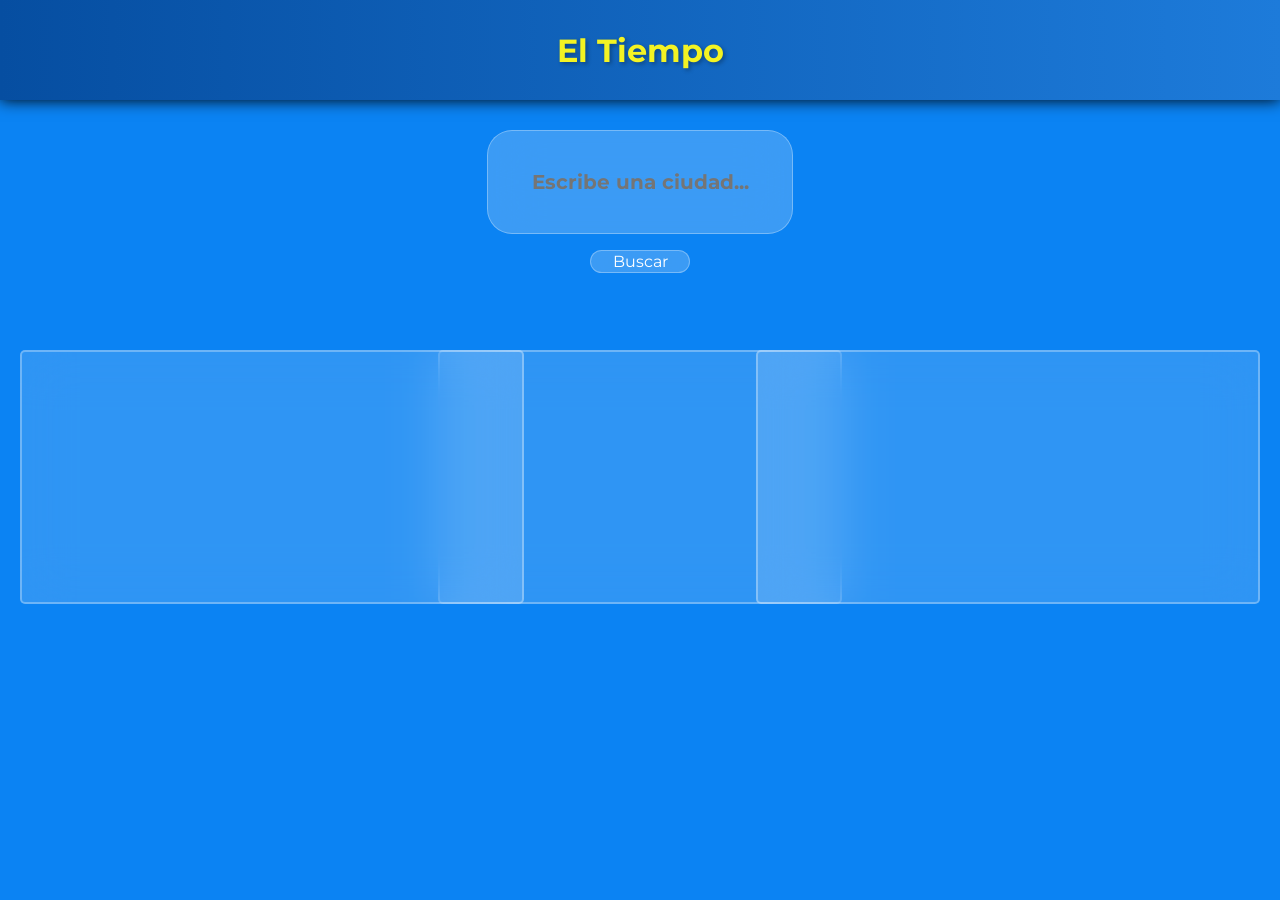
<file: Index.html>
<!DOCTYPE html>
<html lang="es">
<head>
    <title>El Tiempo</title>
    <meta charset="UTF-8">
    <meta name="viewport" content="width=device-width, initial-scale=1.0">
    <link rel="stylesheet" type="text/css" href="El_tiempo.css">
    <link href="https://fonts.googleapis.com/css2?family=Montserrat:wght@300;500;700&display=swap" rel="stylesheet">
</head>
<body>
    <div id="sup">
        <h1>El Tiempo</h1>
    </div>

    <div id="cuerpo">
        <input id="buscador" type="text" placeholder="Escribe una ciudad...">
        
        <input id="buscar" type="button" value="Buscar" onclick="buscarCiudad();">

        <div id="respuesta">
        </div>


        <div id="prediccion">
        </div>

        <div id="otrosDatos">
        </div>
    </div>
    <script src="el_tiempo.js"></script>
</body>
</html>
</file>
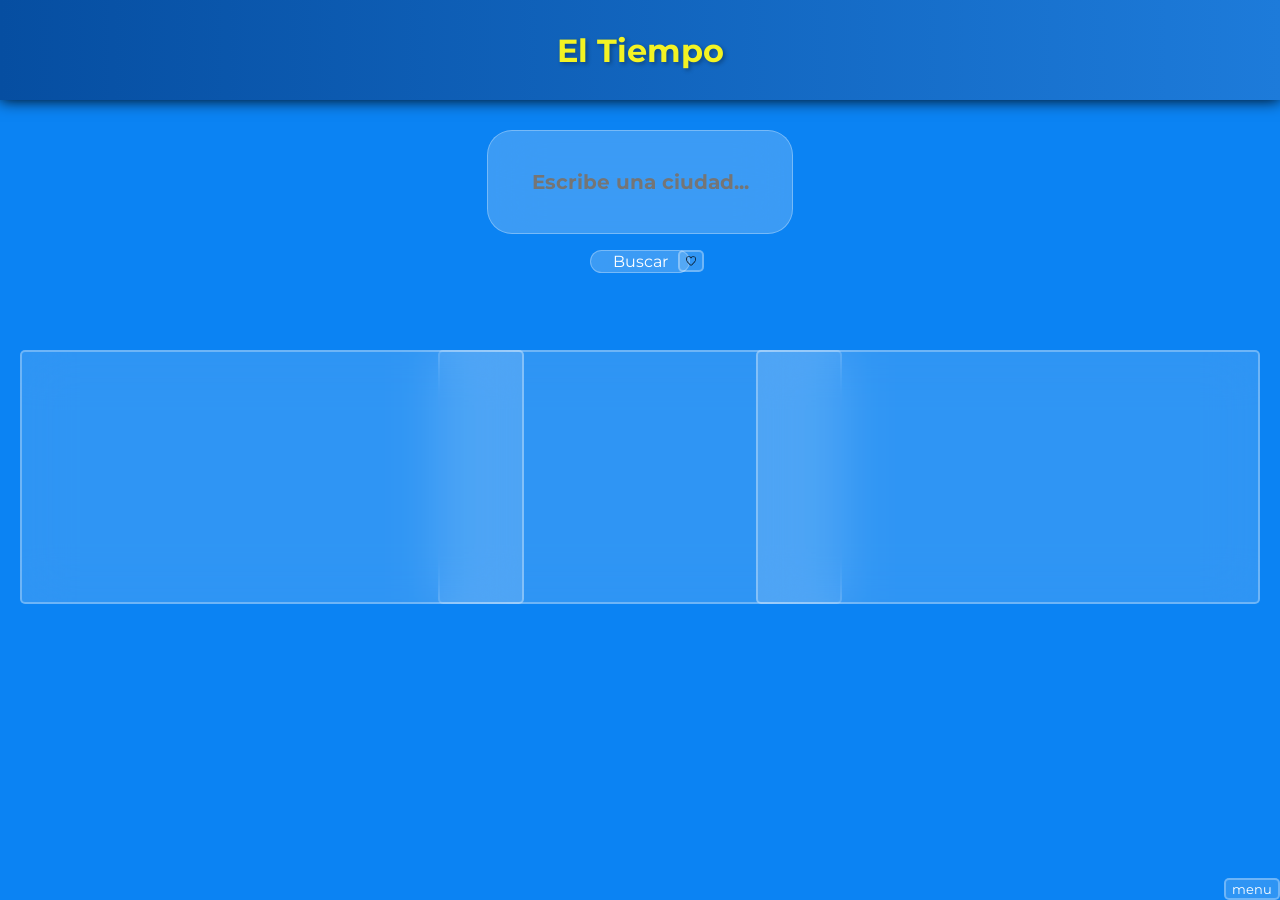
<file: index.html>
<!DOCTYPE html>
<html lang="es">
<head>
    <title>El Tiempo</title>
    <meta charset="UTF-8">
    <meta name="viewport" content="width=device-width, initial-scale=1.0">
    <link rel="stylesheet" type="text/css" href="El_tiempo.css">
    <link rel="stylesheet" type="text/css" href="menuLateral.css">
    <link href="https://fonts.googleapis.com/css2?family=Montserrat:wght@300;500;700&display=swap" rel="stylesheet">
</head>
<body>
    <div id="sup">
        <h1>El Tiempo</h1>
    </div>

    <div id="cuerpo">
        <input id="buscador" type="text" placeholder="Escribe una ciudad...">
        
        <input id="buscar" type="button" value="Buscar" onclick="buscarCiudad();">
        <button type="button" id="botonFavoritos">
            <img src="img/favoritoOFF.png" alt="Menú" width="10">
        </button>

        <div id="respuesta">
        </div>


        <div id="prediccion">
        </div>

        <div id="otrosDatos">
        </div>
    </div>

    <input id="abrirMenu" type="button" value="menu">
    <div id="menuLateral">
    </div>

    <script src="el_tiempo.js"></script>
    <script src="menuLateral.js"></script>    
</body>
</html>
</file>
<file: El_tiempo.css>
/* ==========================================================================
   PROYECTO: El Tiempo
   AUTOR:    jjossuee008
   VERSION:  2.0
   ========================================================================== */

/* 1. Define la estetica de la base */
body{
    margin: 0;
}

/* 2. Define el estilo del texto de toda la pagina */
*{
    font-family: 'Montserrat', sans-serif;
}

/* 3. Define la estetica de la parte superior */
#sup{
    position: absolute;
    background: linear-gradient(to right, #064ea1, #1d7bda);

    width: 100%;
    height: 100px;
    z-index: 1000;
    box-shadow: 0 0 15px 0 ;

}
 /* 3.1 Define la estetica del titulo localizado en la parte superior */
#sup h1{
    position: relative;

    padding: 10px;
    text-align: center;
    color: rgb(243, 243, 35);
    text-shadow: 2px 2px 4px rgba(0,0,0,0.3);
}

/* 4. Define la estetica de la parte central, donde aparecera la busqueda y resultado */
#cuerpo{
    display: flex;
    position: absolute;
    width: 100%;
    top: 100px;
    bottom: 0;
    background-color: rgb(11, 131, 243);
    align-items: center;
	justify-content: center;
}

/* 4.1 Define la estetica del cuadro de texto donde se indicara la localidad a buscar */
#buscador{
    position: absolute;
    text-align: center;
    

    background: rgba(255, 255, 255, 0.2); 
    
    
    backdrop-filter: blur(25px);
    -webkit-backdrop-filter: blur(10px); 
    
    
    border: 1px solid rgba(255, 255, 255, 0.3);
    border-radius: 25px;
    
    
    color: white;
    font-size: 20px;
    font-weight: bold;
    outline: none; 

    top: 30px;
    width: 300px;
    height: 100px;
}

/* 4.2 Define la estetica del boton que indicara al programa que empiece a buscar */
#buscar{
    position: absolute;
    text-align: center;
    

    background: rgba(255, 255, 255, 0.2); 
    
    backdrop-filter: blur(25px);
    -webkit-backdrop-filter: blur(10px); 
    
    
    border: 1px solid rgba(255, 255, 255, 0.3);
    border-radius: 25px;
    
    
    color: white;
    font-size: 16px;
    outline: none; 

    top: 150px;
    width: 100px;
}

/* 4.2.1 Define la estetica del boton cuando el cursos este sobre el */
#buscar:hover{
    background: rgba(127, 150, 152, 0.783); 
}

/* 4.3 Define la estetica del cuadro de resultado */
#respuesta{
    position: absolute;
    top: 250px;
    width: 400px;
    height: 250px;
    border: 2px solid rgba(255, 255, 255, 0.3);
    border-radius: 5px;
    box-shadow: 20px rgb(246, 255, 0);
    background: rgba(255, 255, 255, 0.15); 
    backdrop-filter: blur(25px);
}

/* 4.3.1 Define la estetica de los elementos que esten en el cudaro de resultado */
#respuesta *{
    color: white;
    text-align: center;
    padding: 10px;
}

/* 4.3.2 Define la estetica de las imagenes que esten en el cuadro de busqueda */
#respuesta img{
    position: absolute;
    width: 100px;
    right: 150px;
}

/* 4.4.1 Define la estetica del menu que indicara los tiempos de los proximos 5 dias */
#prediccion {
    position: absolute;
    top: 250px;
    left: 20px;
    width: 500px;
    height: 250px;
    border: 2px solid rgba(255, 255, 255, 0.3);
    border-radius: 5px;
    background: rgba(255, 255, 255, 0.15); 
    backdrop-filter: blur(25px);
}

/** 4.4.2 Define la estetica de la tabla incluida en la pestaña predriccion */
#prediccion table{
    position: relative;
    top: 30px;
    width: 100%;
    max-width: 300px;
    color: white;
}

/** 4.4.3 Define la estetica de los elementos de la tabla */
#prediccion th, #prediccion td {
    padding: 10px;
    text-align: center;
}

/** 4.4.4 Define la estetica de las imagenes de la tabla */
#prediccion td img {
    width: 100px;
    height: auto;
    margin-bottom: 5px;
}

/** 4.5.1 Define la estetica de la pestaña donde se indican otros datos del tiempo */
#otrosDatos{
    position: absolute;
    top: 250px;
    right: 20px;

    width: 500px;
    height: 250px;

    border: 2px solid rgba(255, 255, 255, 0.3);
    border-radius: 5px;
    background: rgba(255, 255, 255, 0.15); 
    backdrop-filter: blur(25px);

}

/** 4.5.2 Define la estetica del titulo de la pestaña otros datos */
#otrosDatos h5{
    position: relative;
    color: white;
    top: 10px;
    
    text-align: center;
    font-weight: bold;
}

/** 4.5.3 Define la estetica del texto de la pestaña otros datos */
#otrosDatos p{
    position: relative;
    color: white;
    top: 40px;
    left: 20px;
    
    text-align: justify;
    font-weight: bold;

    padding: 10px;
}
</file>
<file: menuLateral.css>
body {
    margin: 0;
    overflow-x: hidden; 
    width: 100vw;       
}

/* Quita los márgenes por defecto que empujan el diseño */
.menulateralAbierto h1, h2, h3, h5, p, ul {
    margin: 0;
    padding: 0;
}

#abrirMenu{
    position:absolute;
    bottom: 0px;
    right: 0px;

    color: white;

    border: 2px solid rgba(255, 255, 255, 0.3);
    border-radius: 5px;
    background: rgba(255, 255, 255, 0.15); 
    backdrop-filter: blur(25px);
}

.menuLateralAbierto {
    position: fixed; 
    top: 0;         
    right: 0;
    height: 100vh;   
    width: 400px;
    z-index: 2000;   

    background: rgba(255, 255, 255, 0.15); 
    backdrop-filter: blur(25px);
    transition: transform 0.3s ease; 
}

#botonFavoritos{
    position: absolute;
    top: 150px;
    right: 45%;

    border: 2px solid rgba(255, 255, 255, 0.3);
    border-radius: 5px;
    background: rgba(255, 255, 255, 0.15); 
    backdrop-filter: blur(25px);
}


.menuLateralAbierto h3{
    position: relative;
    top: 100px;
    left: 5%;
    color: white;
}

.menuLateralAbierto ul{
    position: relative;
    top: 10%;
    color: white;
}

.menuLateralAbierto p{
    position: relative;
    top:13%;
}
</file>
